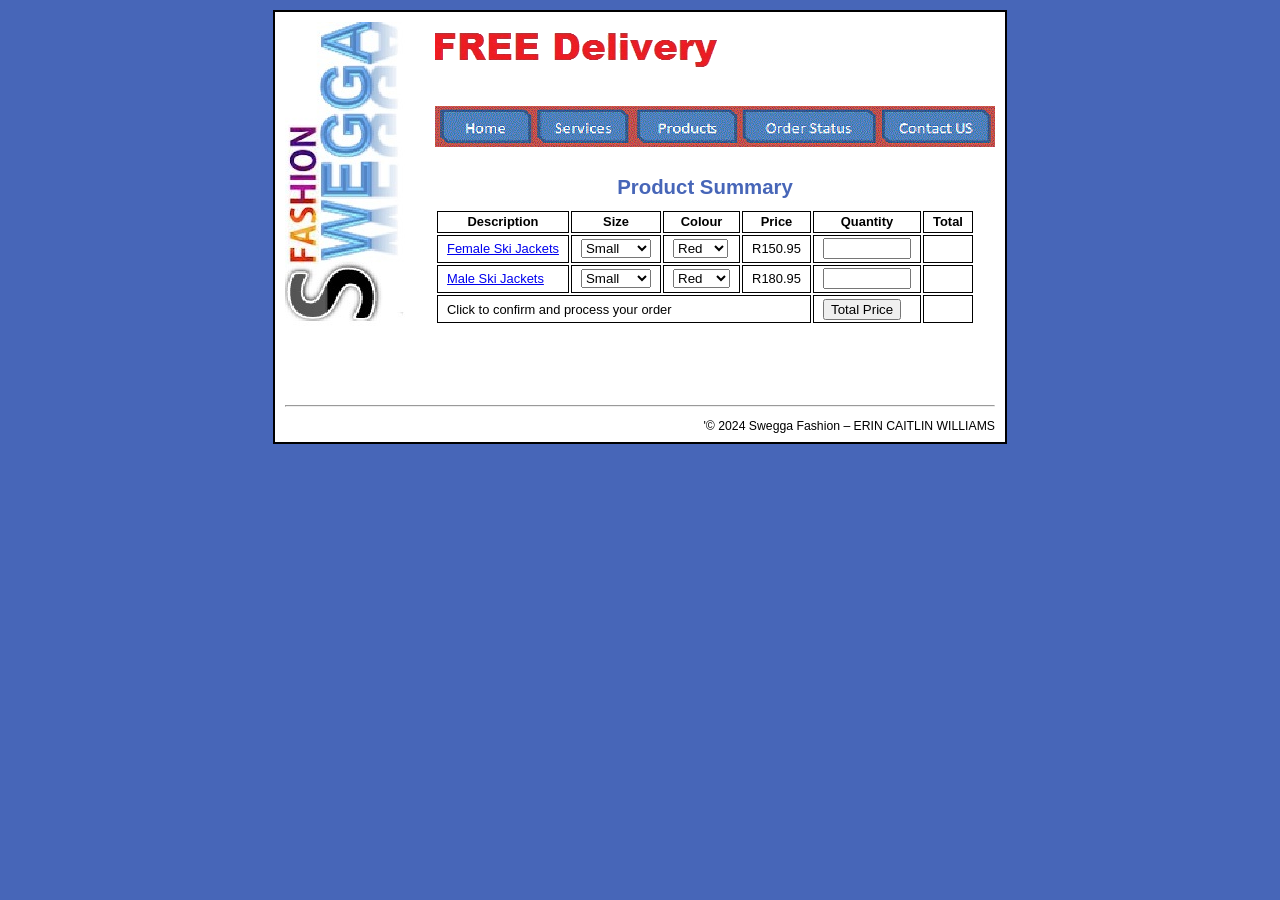
<file: index.html>
<!DOCTYPE html>
<html lang="en">
<head>
    <meta charset="UTF-8">
    <meta name="viewport" content="width=device-width, initial-scale=1.0">
    <link rel="stylesheet" href="css/style.css">
    <title>Erin Caitlin Williams</title>
</head>

<body>
    <div id="page">
    	<div id="main">
        <div id="sidebar">
            <img src="swegga.jpg">
        </div>
            <div id="banner">
                <img src="delivery.gif">
            </div>
            <div id="navigation">
                <map name="navigation">
                <img src="links.gif" usemap="#navigation">
                <area coords="10,5,95,35" alt="order" href="order.html">
                <area coords="105,5,190,35" alt="services" href="services.html">
                <area coords="205,5,300,35" alt="products" href="products.html">
                <area coords="310,5,440,35" alt="orderStatus" href="orderStatus.html">
                <area coords="450,5,555,35" alt="contactUs" href="contactUs.html">
            </map>
            </div>
    <form>
        <table>  
            <caption>Product Summary</caption>
            <tr>
                <th>Description</th>
                <th>Size</th>
                <th>Colour</th>
                <th>Price</th>
                <th>Quantity</th>
                <th>Total</th>
            </tr>     
            <tr>
                <td><a href="./female.html">Female Ski Jackets</a></td>
                <td>    
                    <select id="size">
                    <option value="small">Small</option>
                    <option value="medium">Medium</option>
                    <option value="large">Large</option>
                    </select>
                </td>
                <td>   
                    <select id="colour">
                    <option value="red">Red</option>
                    <option value="pink">Pink</option>
                    <option value="black">Black</option>
                    </select>
                </td>
                <td>R150.95</td>
                <td><input type="number" data-entry1></td>
                <td><label output1></label></td>
            </tr>
            <tr>
                <td><a href="./male.html">Male Ski Jackets</a></td>
                <td>
                    <select id="size">
                        <option value="small">Small</option>
                        <option value="medium">Medium</option>
                        <option value="large">Large</option>
                    </select>
                </td>
                <td>
                    <select id="colour">
                        <option value="red">Red</option>
                        <option value="blue">Blue</option>
                        <option value="white">White</option>
                    </select>
                </td>
                <td>R180.95</td>
                <td><input type="number" data-entry2></td>
                <td><label output2></label></td>
            </tr>
            <tr>
                <td colspan="4">Click to confirm and process your order</td>
                <td><button type="button" onclick="" calculate>Total Price</button></td>
                <td><label output3></label></td>
            </tr>
        </table>
        </div>    
            </form>
            <hr>
            <footer class="copyright">
                <p>'© 2024 Swegga Fashion – ERIN CAITLIN WILLIAMS</p>
            </footer>
    	</div>
    
    <script src="./script/code.js"></script>
</body>
</html>
</file>
<file: css/style.css>
/* Erin Caitlin Williams */

body {
    font-family: Arial, Helvetica, sans-serif;
	font-size: 85%;
	background-color: #4766B8;
    margin: 0;
	padding: 0; }

#page {

	width: 710px;
	background-color: white;
	margin: 10px auto;
	border: 2px solid black;
    height: 410px;
	padding: 10px; }

#banner {
    margin-bottom: 1em;
	height: 70px }

#navigation {
	margin-top: 1em;
	height: 45px;
	background-color: white; }
	
#sidebar {
	width: 150px;
	height: 370px;
	background-color: white;
	margin-bottom: .7em;
	float: left; }

hr {
    margin-top: 5rem;
}

.copyright {
    font-size: 90%;
    text-align: right; 
	margin: 0; }
	
/* the styles for the table*/

caption {
	font-family: Arial, Helvetica, sans-serif;
	font-weight: bold;
	margin-top: 25px;
	margin-bottom: 10px;
	font-size: 150%;
	color: #4766B8; }

td, th {
	border: 1px solid black;
	padding: .2em .7em;
	font-size: 95%; }	
	
.alignRight {
	text-align: right; }

input {
   width: 80px;
}
</file>
